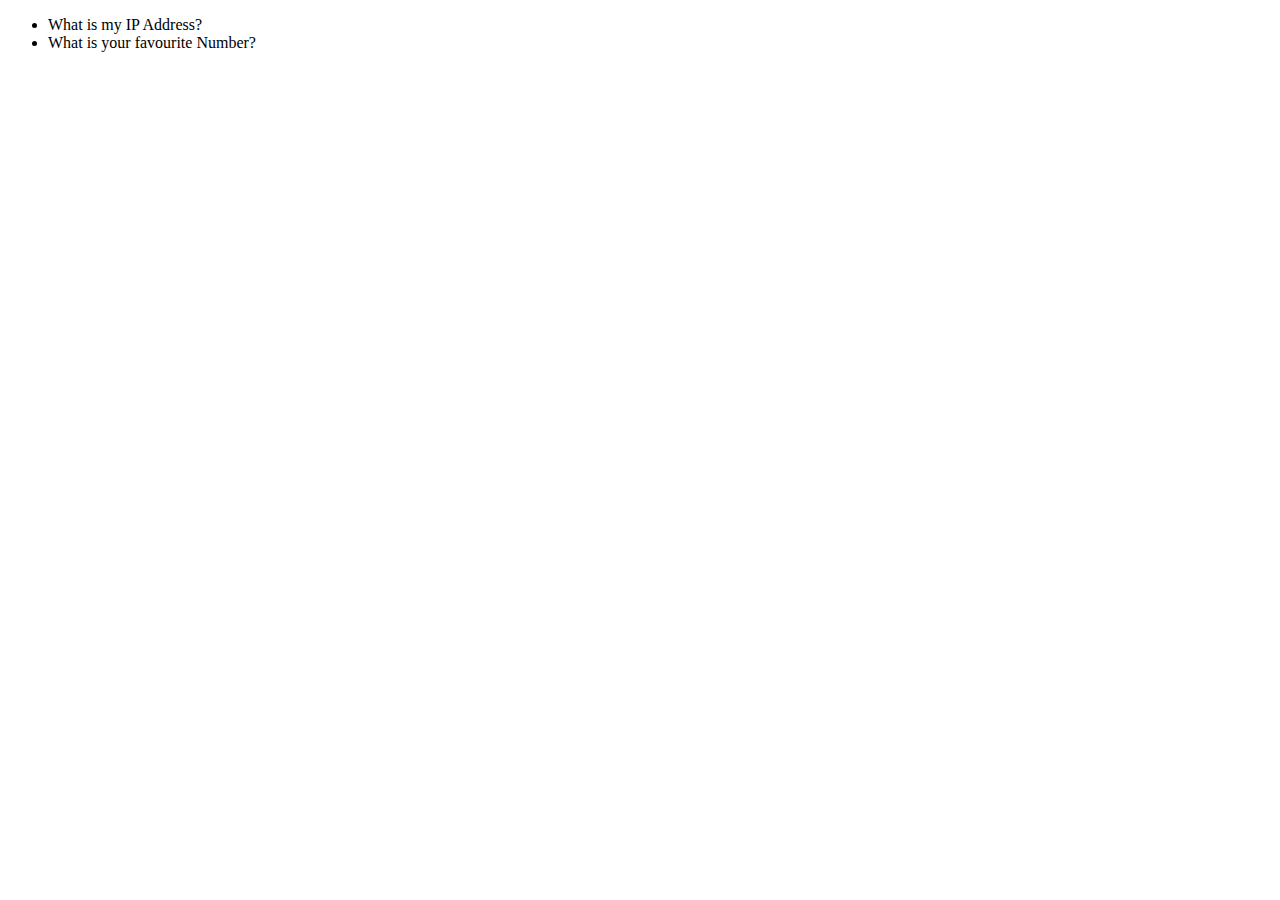
<file: src/main/resources/templates/index.html>
<!DOCTYPE html>
<html lang="en">
<head th:replace="fragments/head :: head('Wonderful Page', 'Main Page with links')"></head>
<body>
<header th:replace="fragments/header :: header"></header>
<main>
    <ul>
        <li><a th:href="@{~/ip}">What is my IP Address?</a></li>
        <li><a th:href="@{~/addNumber}">What is your favourite Number?</a></li>
    </ul>
</main>
</body>
</html>
</file>
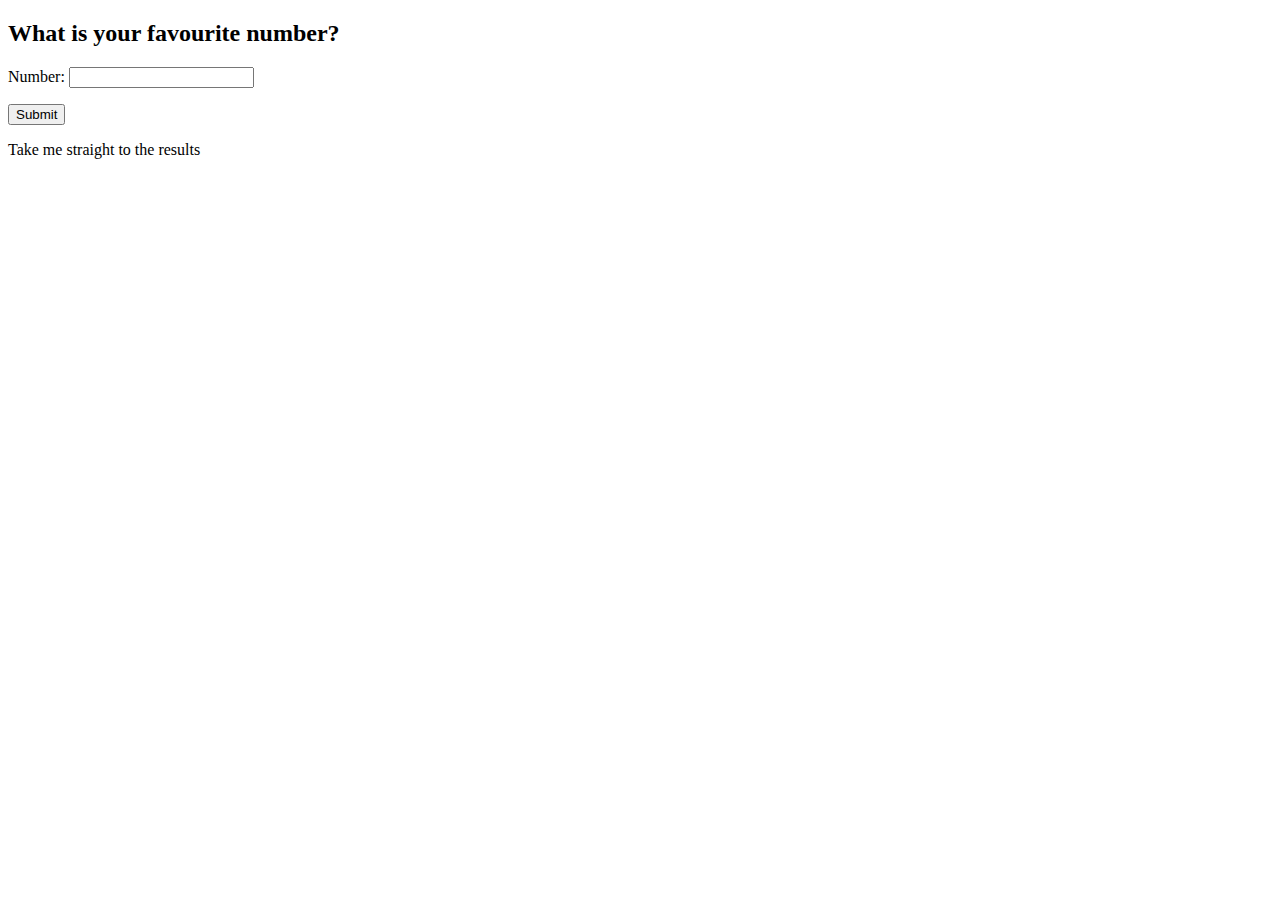
<file: src/main/resources/templates/addNumber.html>
<!DOCTYPE html>
<html lang="en">
<head th:replace="fragments/head :: head('Adding your Number', 'Page for adding favourite numbers')"></head>
<body>
<header th:replace="fragments/header :: header"></header>
<main>
    <h2>What is your favourite number?</h2>
    <!--/*@thymesVar id="com.example.webmvc.favouriteNumber" type="com.example.webmvc.favouriteNumber.FavouriteNumber"*/-->
    <form action="#" method="post" th:action="@{/saveNumber}" th:object="${favouriteNumber}">
        <div class="hbox">
            <label for="inputNumber">Number:</label>
            <input id="inputNumber" min="0" th:field="*{number}" type="number">
        </div>
        <div style="height: 1em"></div>
        <button type="submit">Submit</button>
    </form>
    <a th:href="@{/listNumbers}"><p>Take me straight to the results</p></a>
</main>
</body>
</html>
</file>
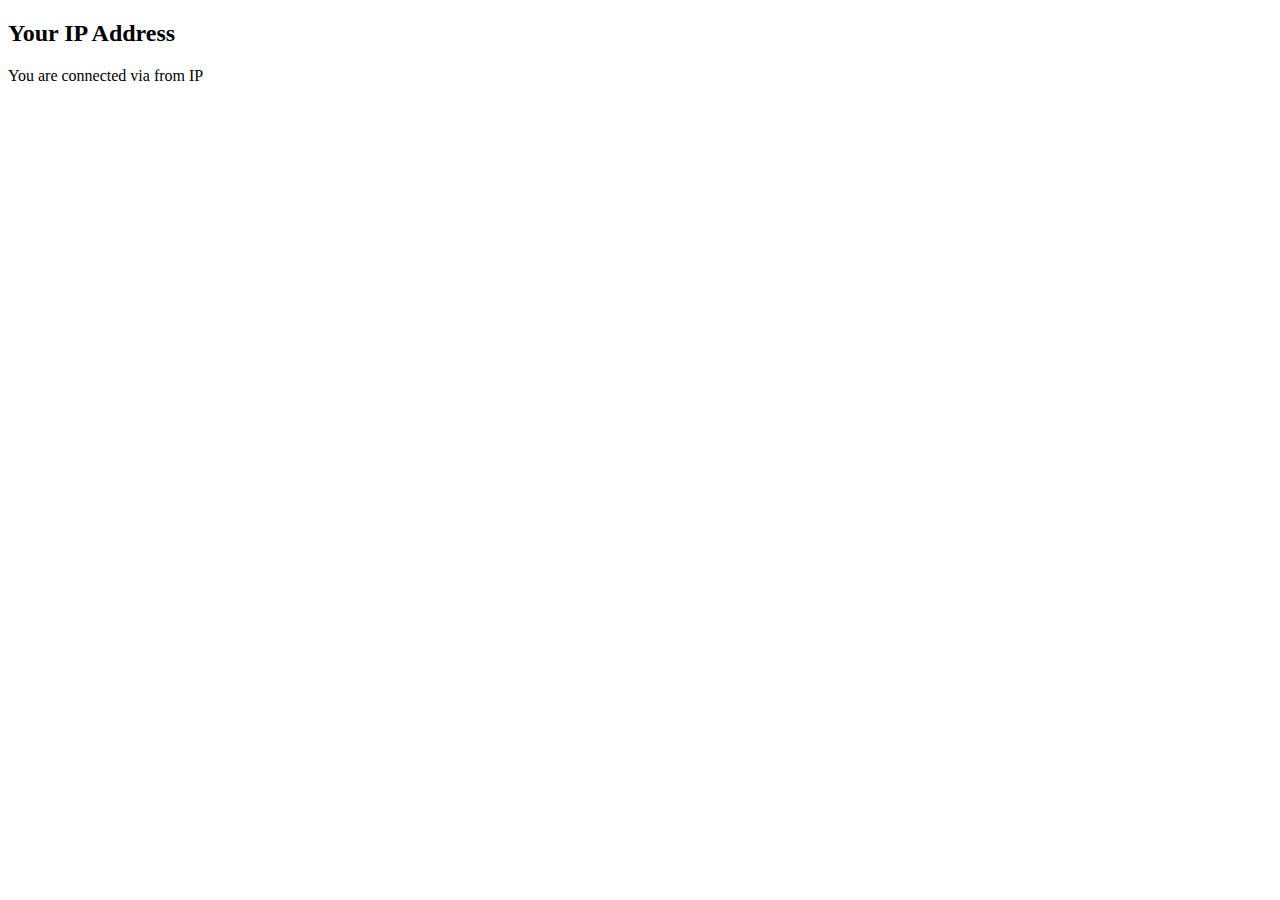
<file: src/main/resources/templates/ip.html>
<!DOCTYPE html>
<html lang="en" xmlns="http://www.w3.org/1999/xhtml" xmlns:th="http://www.thymeleaf.org">
<head th:replace="fragments/head :: head('IP Display', 'A Site that displays IP addresses')"></head>
<body>
<header th:replace="fragments/header :: header"></header>
<main>
    <h2>Your IP Address</h2>
    <p>You are connected via <span th:text="${ipVersion}"></span> from IP <span th:text="${ipAddress}"></span></p>
</main>
</body>
</html>
</file>
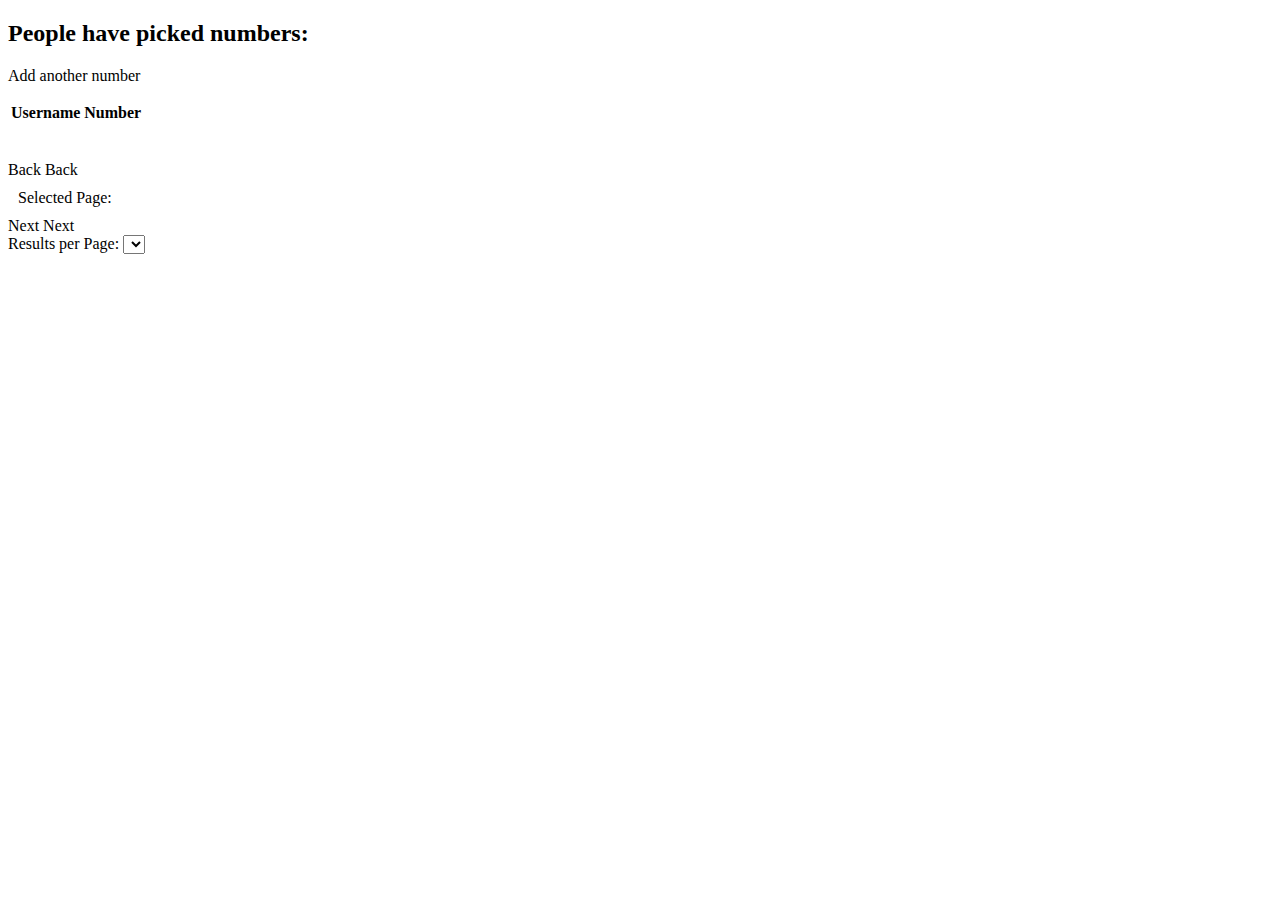
<file: src/main/resources/templates/listNumbers.html>
<!DOCTYPE html>
<html lang="en">
<head th:replace="fragments/head :: head('Number List','Contains a list of all cool numbers')"></head>
<body>
<header th:replace="fragments/header :: header"></header>
<main>
    <h2>People have picked numbers:</h2>
    <a th:href="@{/addNumber}"><p>Add another number</p></a>
    <table>
        <thead>
            <tr><th>Username</th><th>Number</th></tr>
        </thead>
        <tbody>
            <tr th:each="number : ${numbers}" th:id="'number_' +${number.id}">
                <td class="tableCellUsername" th:if="${number.getUser()}" th:text="${number.getUser().getUsername()}"></td>
                <td class="tableCellUsername" th:unless="${number.getUser()}"></td>
                <td th:text="${number.getNumber()}"></td>
            </tr>
        </tbody>
    </table>
    <div style="height: 2em"></div>
    <div class="hbox">
        <a th:if="${back_page >= 0}"
           class="center enabled"
           th:href="@{/listNumbers(result_count=${selected_result_count},page=${back_page})}">Back</a>
        <a th:unless="${back_page >= 0}" class="center disabled">Back</a>
        <p style="margin: 10px">Selected Page: <span th:text="${selected_page}"></span></p>
        <a th:if="${next_page < max_page}"
           class="center enabled"
           th:href="@{/listNumbers(result_count=${selected_result_count},page=${next_page})}">Next</a>
        <a th:unless="${next_page < max_page}" class="center disabled">Next</a>

    </div>
    <form method="get" class="hbox">
        <label for="result_count">Results per Page:</label>
        <select id="result_count" name="result_count" onchange="this.form.submit()">
            <option th:each="result_count : ${valid_result_counts}"
                    th:selected="${result_count == selected_result_count}"
                    th:text="${result_count}"
                    th:value="${result_count}"></option>
        </select>
    </form>
</main>
</body>
</html>
</file>
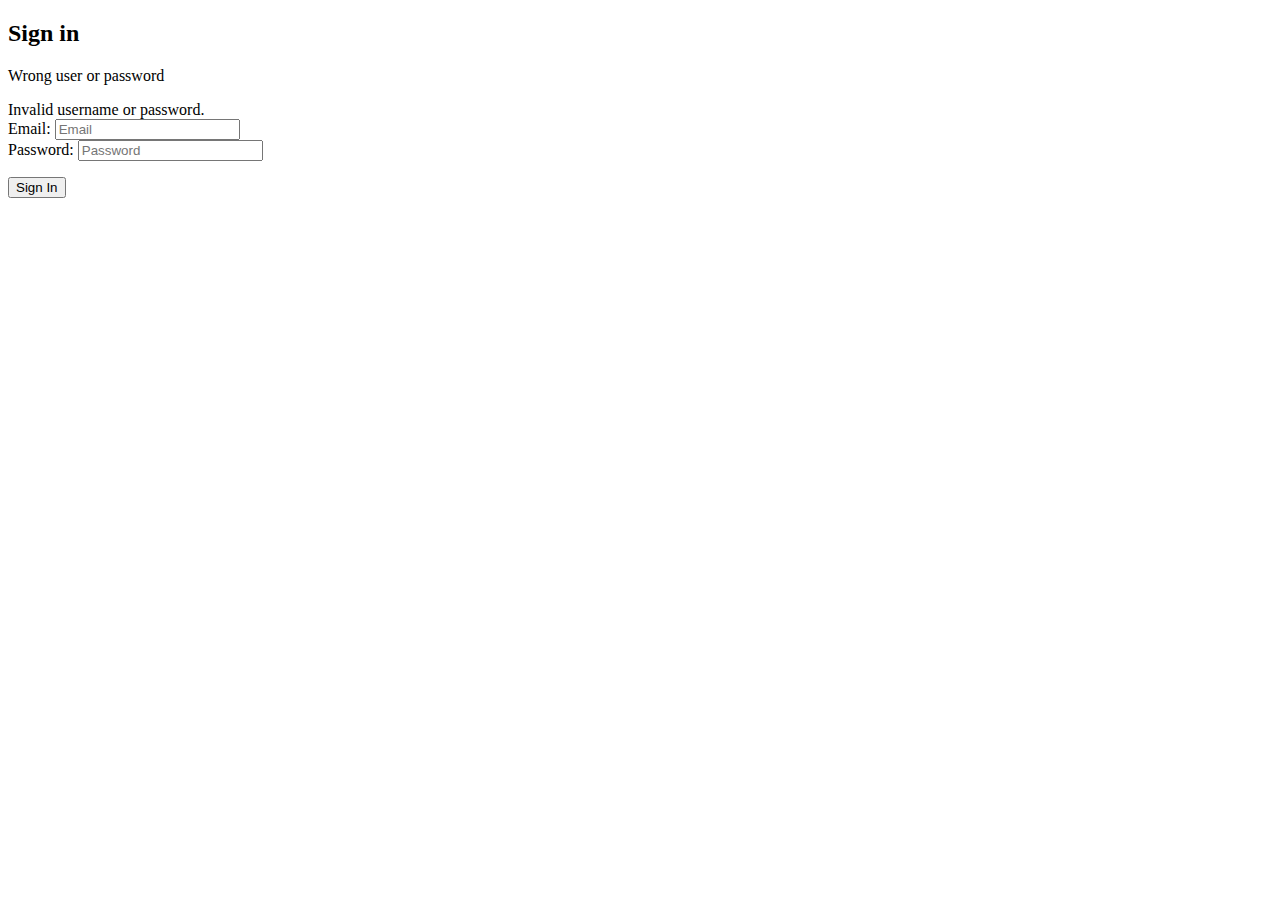
<file: src/main/resources/templates/login.html>
<!DOCTYPE html>
<html lang="en">
<head th:replace="fragments/head :: head('Login', 'Login Page')"></head>
<body>
<header th:replace="fragments/header :: header"></header>
<main>
    <h2 class="login-box-msg">Sign in</h2>
    <p class="error" th:if="${loginError}">Wrong user or password</p>
    <form method="post" th:action="@{/login}">
        <div th:if="${param.error}">
            <div class="alert alert-danger">
                Invalid username or password.
            </div>
        </div>
        <div class="hbox">
            <label for="inputUsername">Email:</label>
            <input id="inputUsername" name="username" placeholder="Email" type="email">
        </div>
        <div class="hbox">
            <label for="inputPassword">Password:</label>
            <input id="inputPassword" name="password" placeholder="Password" type="password">
        </div>
        <div style="height: 1em"></div>
        <div>
            <button type="submit">Sign In</button>
        </div>
    </form>
</main>
</body>
</html>
</file>
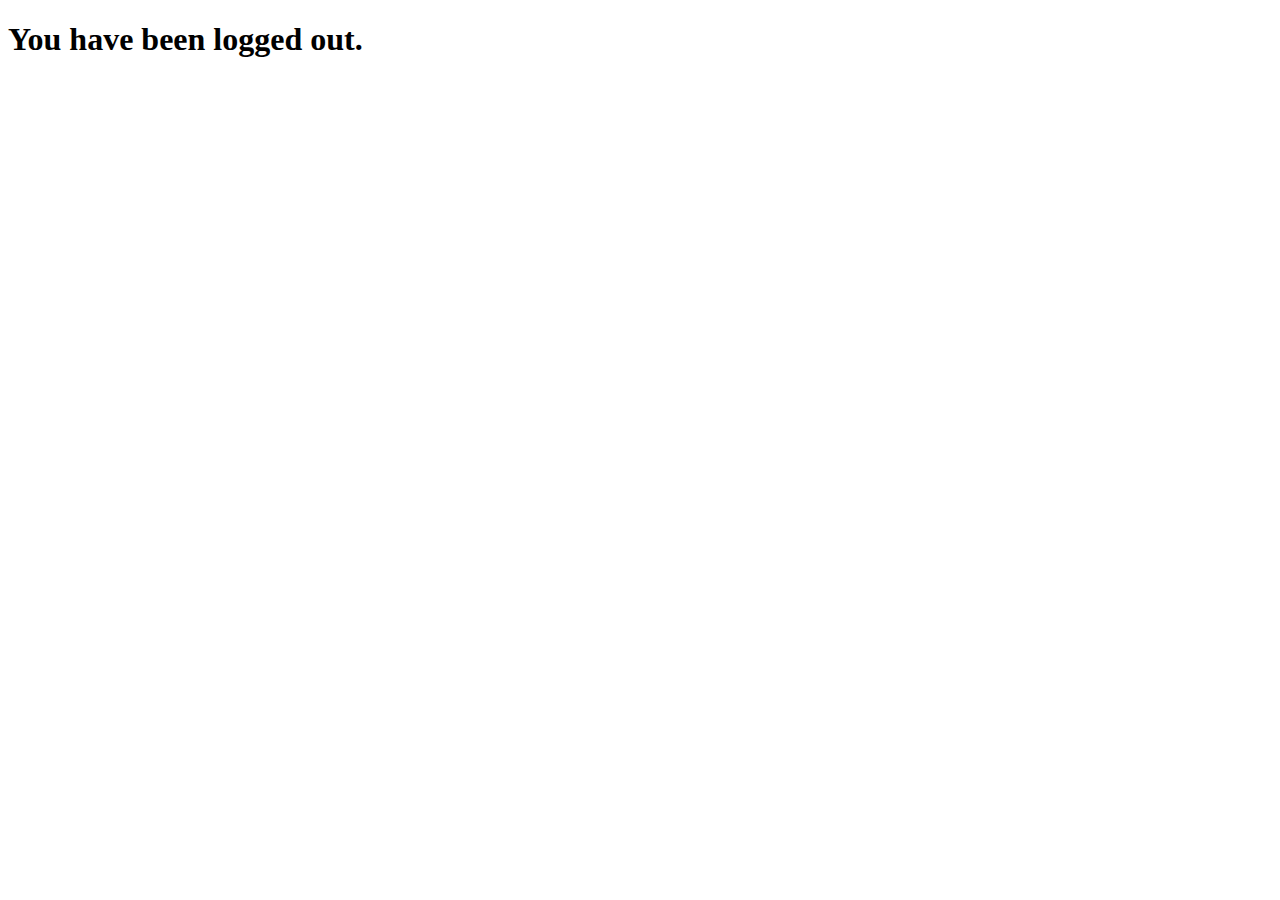
<file: src/main/resources/templates/logout.html>
<!DOCTYPE html>
<html lang="en">
<head th:replace="fragments/head :: head('Logout', 'Logout confirmation page')"></head>
<body>
<header th:replace="fragments/header :: header"></header>
<main>
    <h1>You have been logged out.</h1>
</main>
<script>
    setTimeout(() => {
        window.location.href = "/"
    }, 3000);
</script>
</body>
</html>
</file>
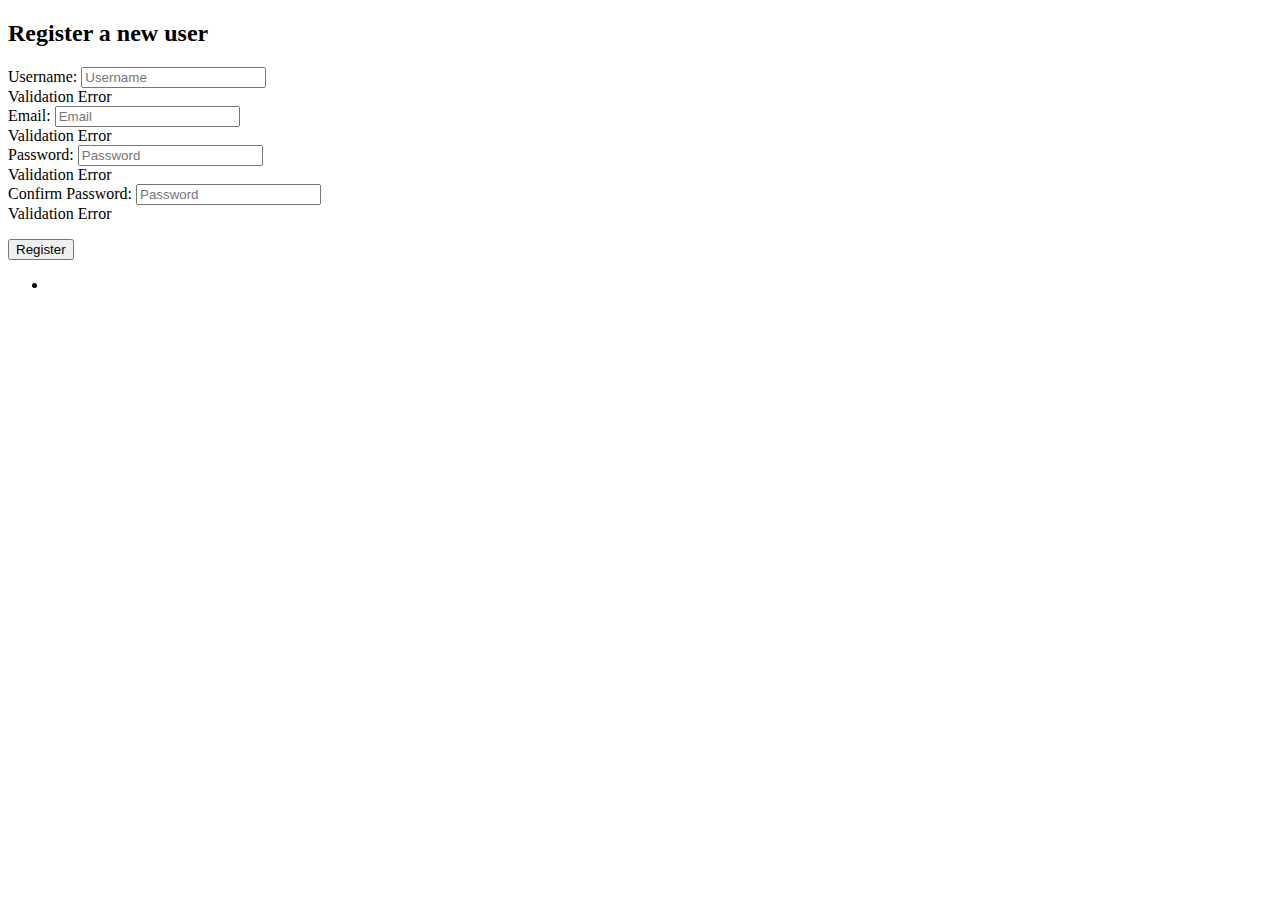
<file: src/main/resources/templates/registration.html>
<!DOCTYPE html>
<html lang="en" xmlns:th="http://www.thymeleaf.org">
<head th:replace="fragments/head :: head('Registration', 'Registration Page')"></head>
<body>
<header th:replace="fragments/header :: header"></header>
<main>
    <h2>Register a new user</h2>
    <form method="post" th:object="${user}">
        <div class="hbox">
            <label for="username_input">Username:</label>
            <input id="username_input" th:field="*{username}" type="text" placeholder="Username">
            <div class="vbox">
                <p style="margin: 0" th:each="error: ${#fields.errors('username')}" th:text="${error}">Validation Error</p>
            </div>
        </div>

        <div class="hbox">
            <label for="email_input">Email:</label>
            <input id="email_input" th:field="*{email}" type="email" placeholder="Email">
            <div class="vbox">
                <p style="margin: 0" th:each="error: ${#fields.errors('email')}" th:text="${error}">Validation Error</p>
            </div>
        </div>

        <div class="hbox">
            <label for="password1_input">Password:</label>
            <input id="password1_input" th:field="*{password}" type="password" placeholder="Password">
            <div class="vbox">
                <p style="margin: 0" th:each="error: ${#fields.errors('password')}" th:text="${error}">Validation Error</p>
            </div>
        </div>

        <div class="hbox">
            <label for="password2_input">Confirm Password:</label>
            <input id="password2_input" th:field="*{password_2}" type="password" placeholder="Password">
            <div class="vbox">
                <p style="margin: 0" th:each="error: ${#fields.errors('password_2')}" th:text="${error}">Validation Error</p>
            </div>
        </div>
        <div style="height: 1em"></div>
        <button type="submit">Register</button>
        <ul th:each="err: ${#fields.globalErrors()}">
            <li th:text="${err}"></li>
        </ul>
    </form>

</main>
</body>
</html>
</file>
